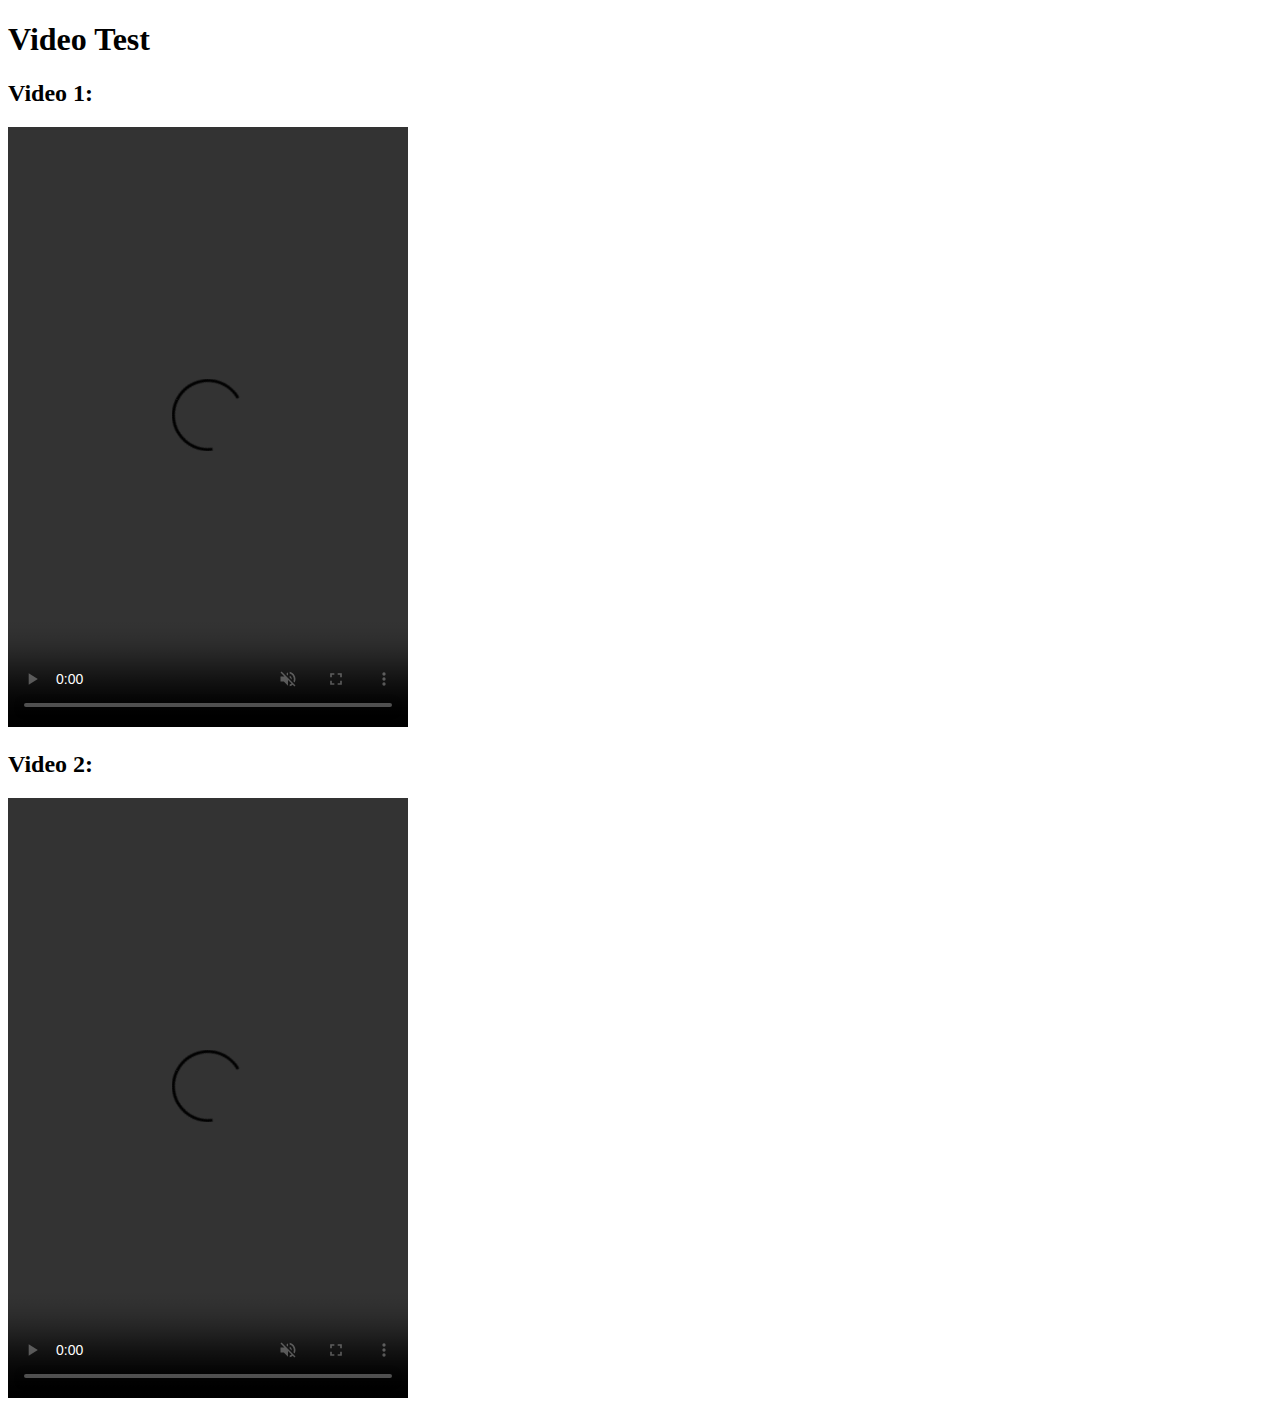
<file: video-test.html>
<!DOCTYPE html>
<html lang="en">
<head>
    <meta charset="UTF-8">
    <meta name="viewport" content="width=device-width, initial-scale=1.0">
    <title>Video Test</title>
</head>
<body>
    <h1>Video Test</h1>
    <h2>Video 1:</h2>
    <video src="https://drive.google.com/uc?id=1cx_X_8TCXkE76FAoP7-AsyNqU2A4TphI&export=download"
           controls
           muted
           playsinline
           preload="auto"
           crossorigin="anonymous"
           style="width: 400px; height: 600px;"></video>

    <h2>Video 2:</h2>
    <video src="https://drive.google.com/uc?id=1CLx5msWsdVqCQ25mPFhn6itI3bBLsMyg&export=download"
           controls
           muted
           playsinline
           preload="auto"
           crossorigin="anonymous"
           style="width: 400px; height: 600px;"></video>

    <script>
        // Add some debugging
        document.querySelectorAll('video').forEach((video, index) => {
            video.addEventListener('loadstart', () => console.log(`Video ${index + 1}: loadstart`));
            video.addEventListener('loadeddata', () => console.log(`Video ${index + 1}: loadeddata`));
            video.addEventListener('canplay', () => console.log(`Video ${index + 1}: canplay`));
            video.addEventListener('error', (e) => {
                console.error(`Video ${index + 1}: error`, e);
                console.error('Error code:', video.error ? video.error.code : 'Unknown');
                console.error('Error message:', video.error ? video.error.message : 'Unknown');
            });
            video.addEventListener('play', () => console.log(`Video ${index + 1}: play`));
            video.addEventListener('pause', () => console.log(`Video ${index + 1}: pause`));
        });
    </script>
</body>
</html>
</file>
